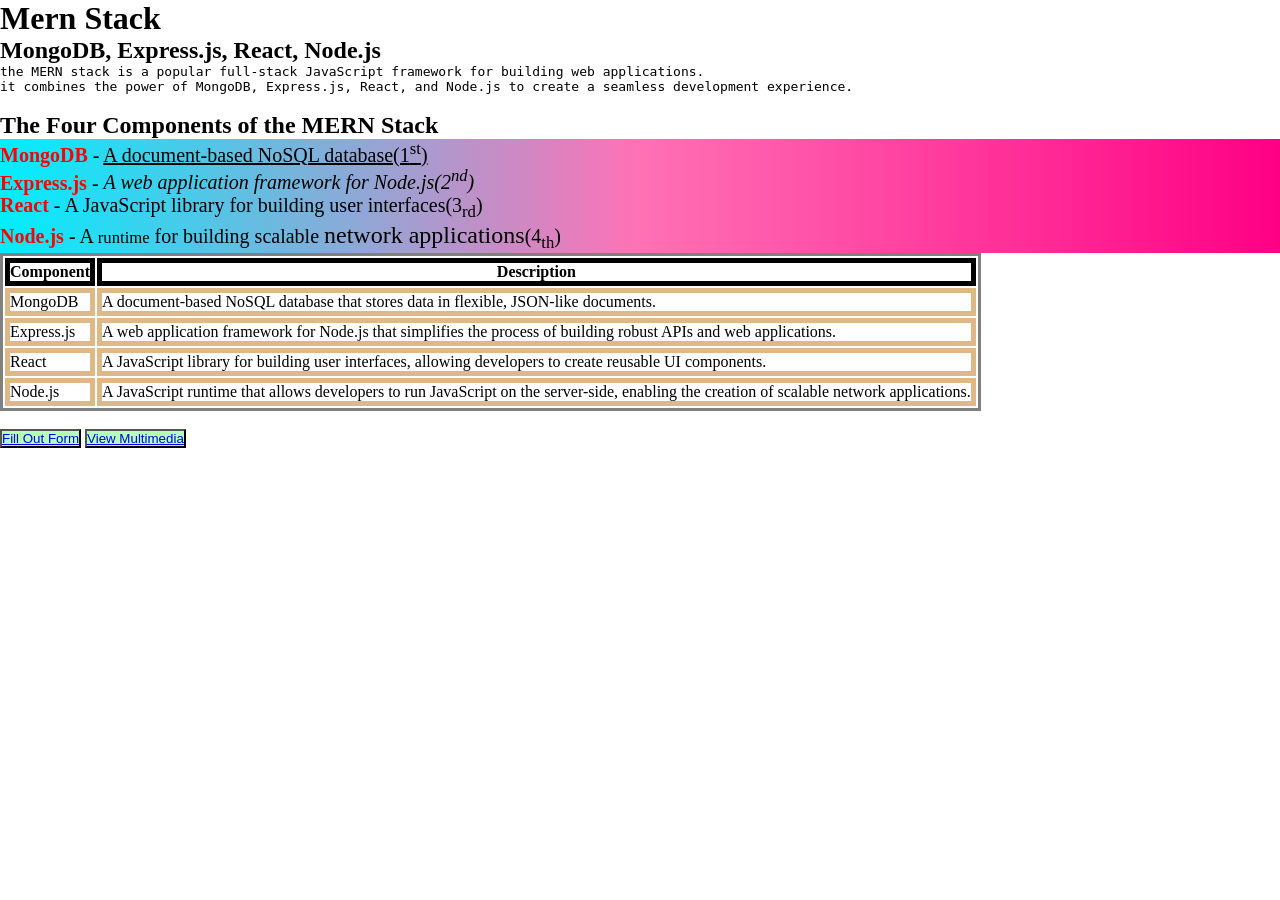
<file: HTML/index.html>
<!DOCTYPE html>
<html lang="en">
<head>
    <meta charset="UTF-8">
    <meta name="viewport" content="width=device-width, initial-scale=1.0">
    <link rel="stylesheet" href="../CSS/styles.css">
    <title>Document</title>
</head>
<body>
    <h1>Mern Stack</h1>
    <h2>MongoDB, Express.js, React, Node.js</h2>
    <p>the MERN stack is a popular full-stack JavaScript framework for building web applications.</p>
    <p>it combines the power of MongoDB, Express.js, React, and Node.js to create a seamless development experience.</p>
    <br>
    <h2>The Four Components of the MERN Stack</h2>
    <ul>
        <li><b>MongoDB</b> - <u>A document-based NoSQL database(1<sup>st</sup>)</u></li>
        <li><b>Express.js</b> - <i>A web application framework for Node.js(2<sup>nd</sup>)</i></li>
        <li><b>React</b> - A JavaScript library for building user interfaces(3<sub>rd</sub>)</li>
        <li><b>Node.js</b> - A <small> runtime</small>  for building scalable <big>network applications</big>(4<sub>th</sub>)</li>
    </ul>
    <table>
        <tr>
            <th>Component</th>
            <th>Description</th>
        </tr>
        <tr>
            <td>MongoDB</td>
            <td>A document-based NoSQL database that stores data in flexible, JSON-like documents.</td>
        </tr>
        <tr>
            <td>Express.js</td>
            <td>A web application framework for Node.js that simplifies the process of building robust APIs and web applications.</td>
        </tr>
        <tr>
            <td>React</td>
            <td>A JavaScript library for building user interfaces, allowing developers to create reusable UI components.</td>
        </tr>
        <tr>
            <td>Node.js</td>
            <td>A JavaScript runtime that allows developers to run JavaScript on the server-side, enabling the creation of scalable network applications.</td>
        </tr>
    </table>
    <br>
    <button><a href="forms.html">Fill Out Form</a></button>
    <button><a href="multimedia.html">View Multimedia </a></button>
</body>
</html>
</file>
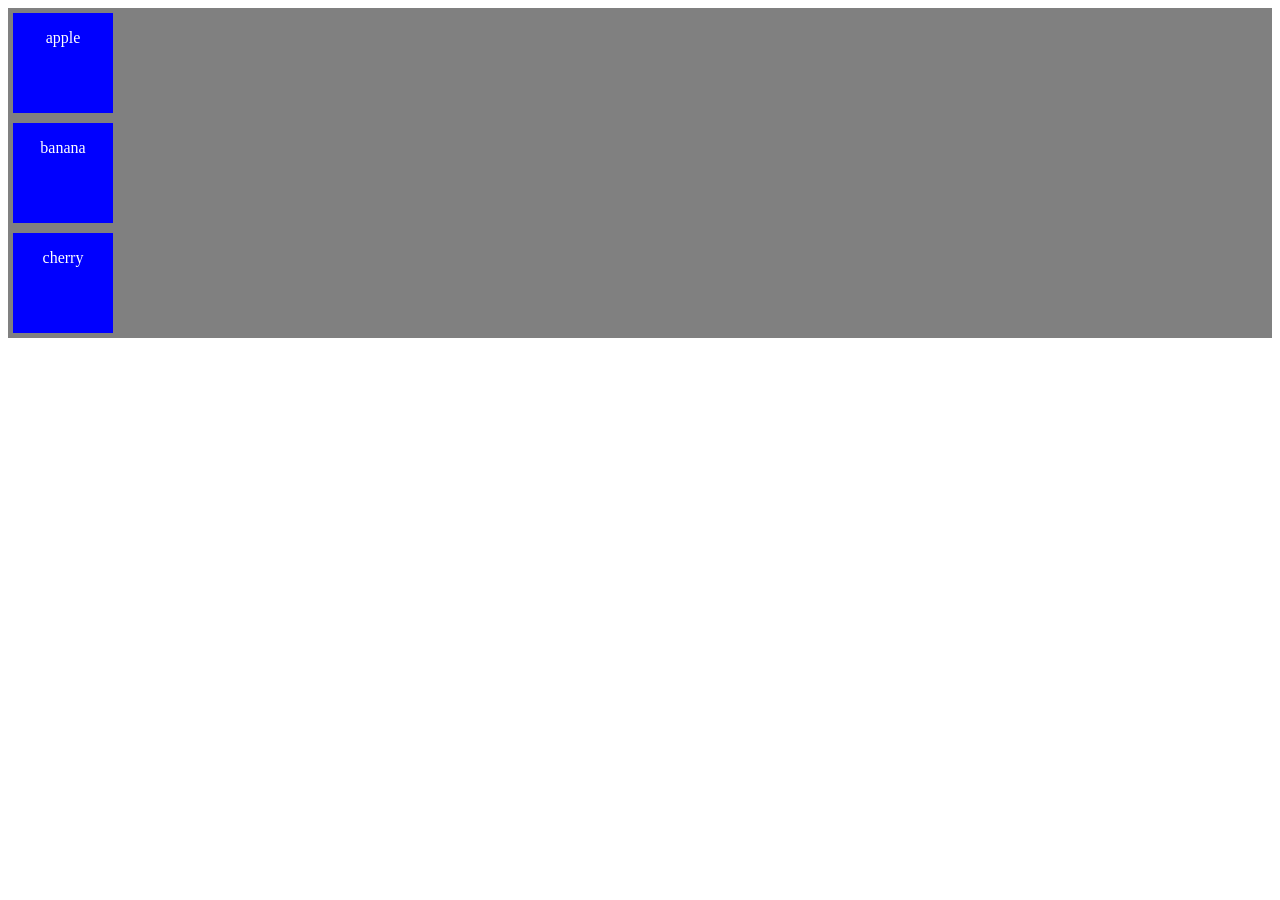
<file: HTML/boxes.html>
<!DOCTYPE html>
<html lang="en">
<head>
    <meta charset="UTF-8">
    <meta name="viewport" content="width=>, initial-scale=1.0">
    <link rel="stylesheet" href="../CSS/flex.css">
    <title>Document</title>
</head>
<body>
    <div class="container">
        <div class="box">apple</div>
        <div class="box">banana</div>
        <div class="box">cherry</div>
    </div>
</body>
</html>
</file>
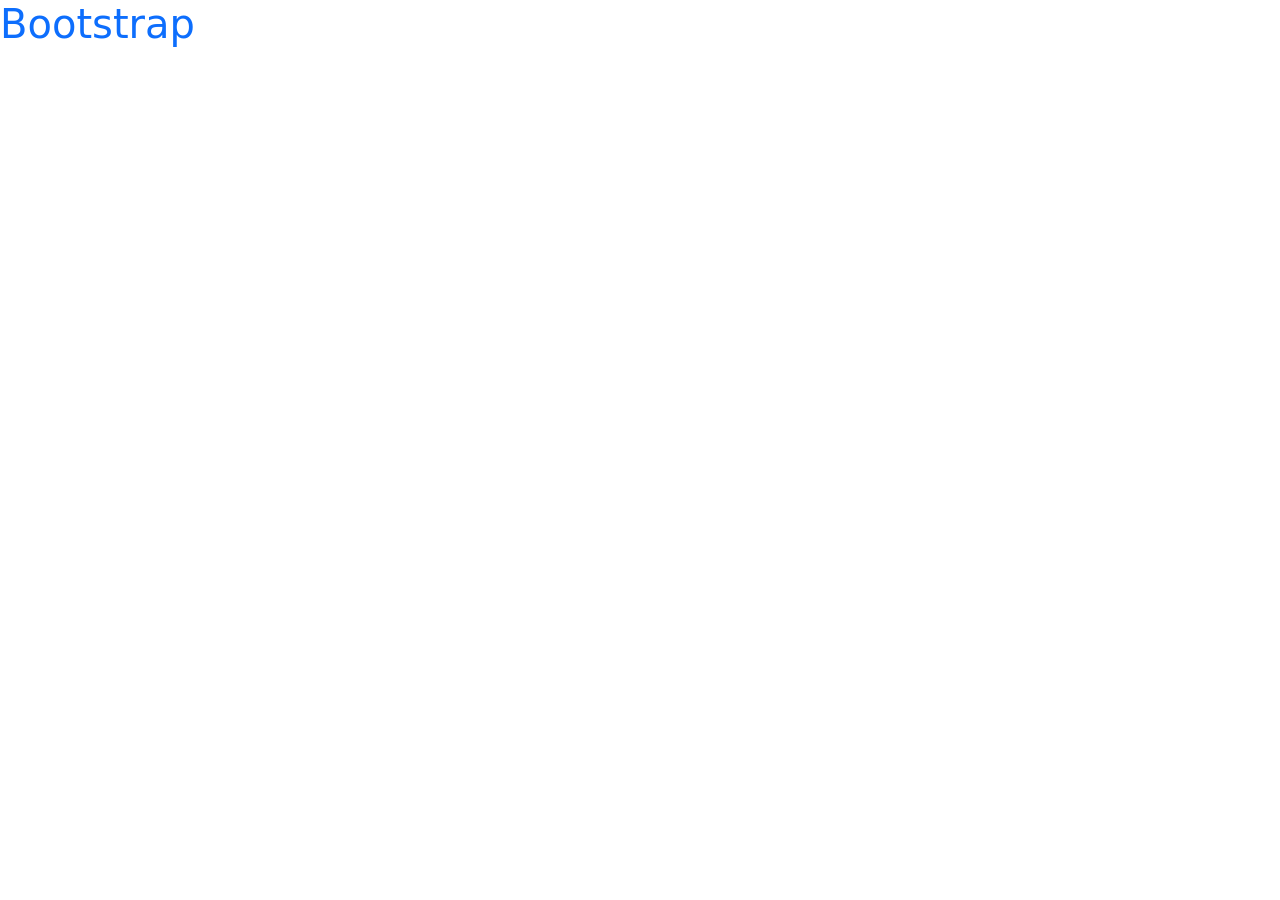
<file: HTML/cards.html>
<!DOCTYPE html>
<html lang="en">
<head>
    <meta charset="UTF-8">
    <meta name="viewport" content="width=device-width, initial-scale=1.0">
    <link rel="stylesheet" href="https://cdn.jsdelivr.net/npm/bootstrap@5.3.8/dist/css/bootstrap.min.css" rel="stylesheet" integrity="sha384-sRIl4kxILFvY47J16cr9ZwB07vP4J8+LH7qKQnuqkuIAvNWLzeN8tE5YBujZqJLB" crossorigin="anonymous">
    <title>Document</title>
</head>
<body>
    <h1 class="text-primary">Bootstrap</h1>
    <div class="container">
        <div class="row">
            
</body>
</html>
</file>
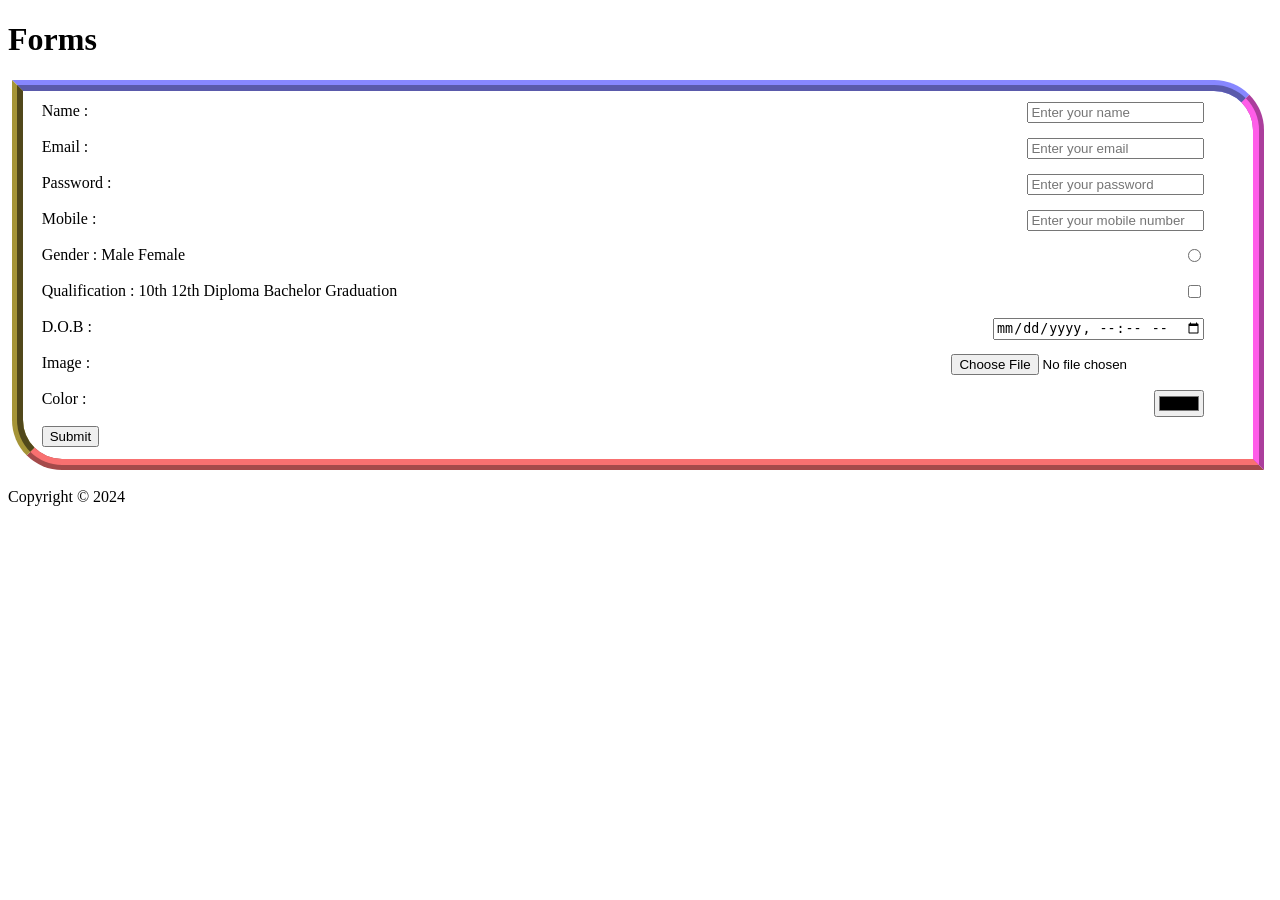
<file: HTML/forms.html>
<!DOCTYPE html>
<html lang="en">
<head>
    <meta charset="UTF-8">
    <meta name="viewport" content="width=device-width, initial-scale=1.0">
    <link rel="stylesheet" href="../CSS/position.css">
    <title>Forms</title>
</head>
<body>
    <div class="data" id="application">
        <header>
            <h1>Forms</h1>
        </header>
        <main>
            <form>
                <label>Name : </label>
                <input type="text" placeholder="Enter your name">
                <br><br>
                <label>Email : </label>
                <input type="email" placeholder="Enter your email">
                <br><br>
                <label>Password : </label>
                <input type="password" placeholder="Enter your password">
                <br><br>
                <label>Mobile : </label>
                <input type="tel" placeholder="Enter your mobile number">
                <br><br>
                <label>Gender : </label>
                <input type="radio"name="gender" value="male">Male
                <input type="radio" name="gender" value="female">Female
                <br><br>
                <label>Qualification : </label>
                <input type="checkbox" name="qualif" value="10th">10th
                <input type="checkbox" name="qualif" value="12th">12th
                <input type="checkbox" name="qualif" value="diploma">Diploma
                <input type="checkbox" name="qualif" value="bachelor">Bachelor
                <input type="checkbox" name="qualif" value="graduation">Graduation 
                <br><br>
                <label>D.O.B :</label>
                <input type="datetime-local" name="dob">
                <br><br>
                <label>Image :</label>
                <input type="file" name="image">
                <br><br>
                <label>Color :</label>
                <input type="color" name="color">
                <br><br>
                <button type="submit">Submit</button>

            </form>
        </main>
        <footer>
            <p>Copyright &copy; 2024</p>        
        </footer>
    </div>
</body>
</html>
</file>
<file: CSS/styles.css>
*{
    
    margin:0;
    padding:0;
}
p {
    font-family:monospace;
}
table {
    border-style:solid;
}
td{
    border: 5px;
    border-style:solid;
    border-color:burlywood;
}
 th {
    border: 5px;
    border-style:solid;
    font-weight: bold;
}

li{
    font-size: 20px;
    content: "• ";
    text-align: justify;
    width:fit-content;



}
ul{
    background:linear-gradient(90deg, rgb(0, 238, 255),rgb(255, 113, 181), rgb(255, 0, 132));

}
li b{
    color:red;
}
button {
    background-color:rgb(182, 255, 182);
    color:white;
}
</file>
<file: CSS/flex.css>
.container{
    display :flex;
    background-color: grey;
    flex-direction: column;
}
.box{
    background-color: blue;
    color: white;
    width: 100px;
    height: 100px;
    text-align: center;
    margin:5px;
    line-height: 50px;
}
</file>
<file: CSS/position.css>
form{
    margin: 0.3cm 0.2cm 0.5cm 0.1cm;
    border-style:ridge;
    border-width: 0.3cm;
    border-color: rgb(135, 135, 255) rgb(255, 93, 233) rgb(248, 112, 112) rgb(165, 148, 55);
    border-radius: 0px 50px 0px 50px;
    padding: 0.3cm 0.5cm 0.3cm 0.5cm;

}
input{
    position: absolute;
    right: 2cm
}
</file>
